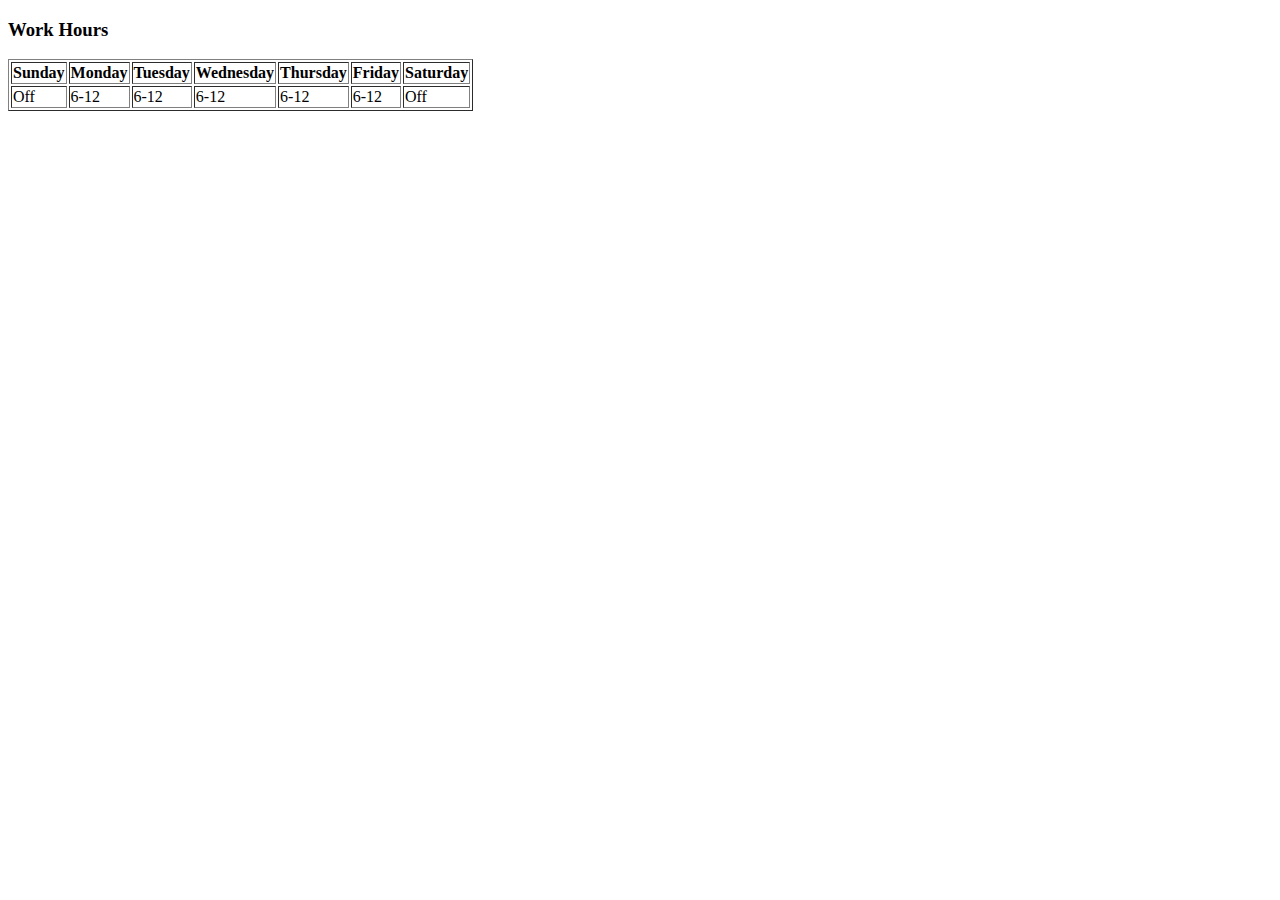
<file: index.html>
<!DOCTYPE html>
<html lang="en">
<head>
    <meta charset="UTF-8">
    <meta name="viewport" content="width=device-width, initial-scale=1.0">
    <title>Home</title>
<link rel="stylesheet" href="css/style.css">
</head>
<body>
    <h3>Work Hours</h3>
    <table border="1">
        <tr>
            <th>Sunday</th>
            <th>Monday</th>
            <th>Tuesday</th>
            <th>Wednesday</th>
            <th>Thursday</th>
            <th>Friday</th>
            <th>Saturday</th>
        </tr>
        <tr>
            <td>Off</td>
            <td>6-12</td>
            <td>6-12</td>
            <td>6-12</td>
            <td>6-12</td>
            <td>6-12</td>
            <td>Off</td>
        </tr>
    </table>
    
</body>
</html>
</file>
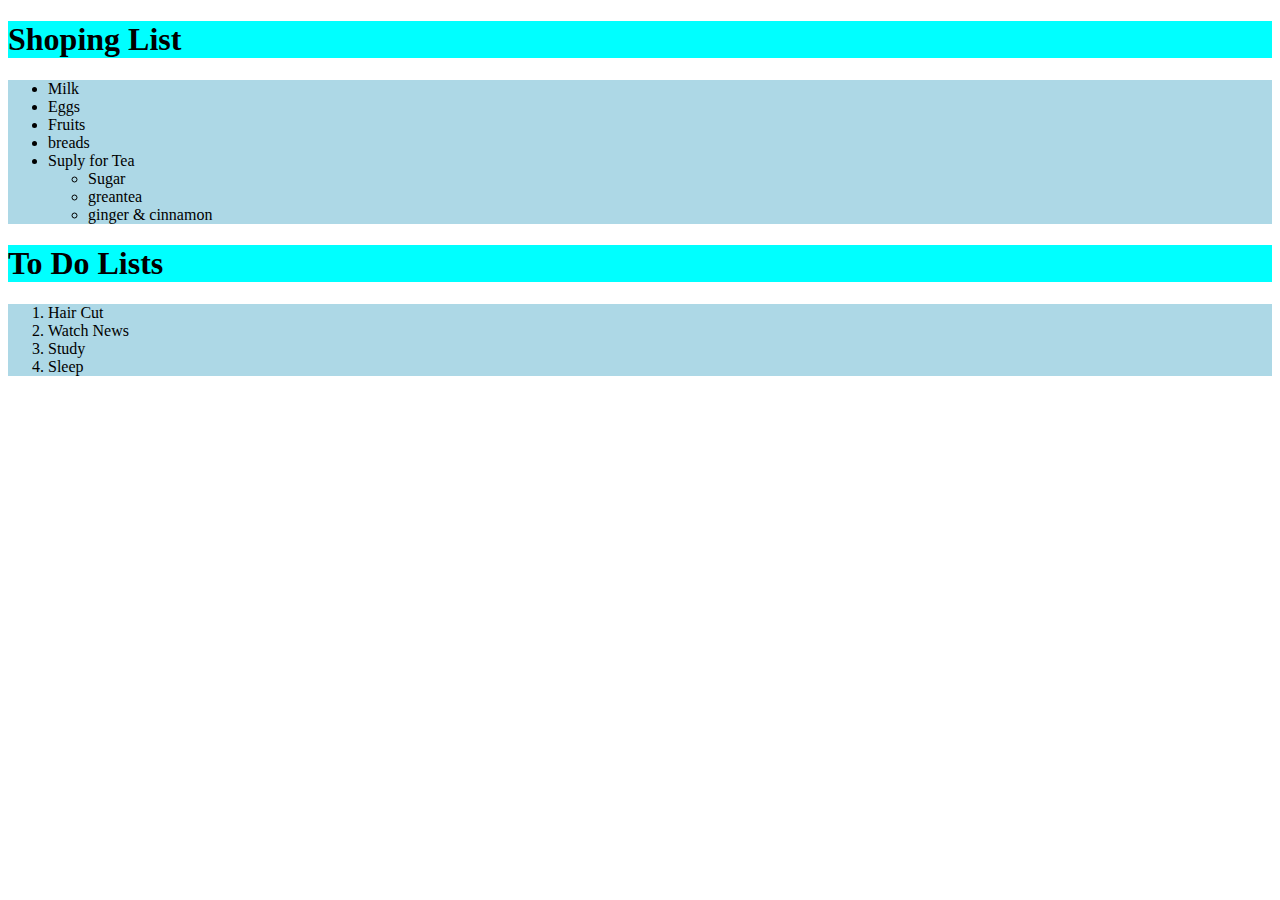
<file: lists.html>
<!DOCTYPE html>
<html lang="en">
<head>
    <meta charset="UTF-8">
    <meta name="viewport" content="width=device-width, initial-scale=1.0">
    <title>Home</title>
    <link rel="stylesheet" href="css/lists.css">
</head>
<body>
    <h1>Shoping List</h1>
    <ul>
        <li>Milk</li>
        <li>Eggs</li>
        <li>Fruits</li>
        <li>breads</li>
        <li>Suply for Tea
            <ul>
                <li>Sugar</li>
                <li>greantea</li>
                <li>ginger & cinnamon</li>
            </ul>
        </li>
    </ul>
    <h1>To Do Lists</h1>
    <ol>
        <li>Hair Cut</li>
        <li>Watch News</li>
        <li>Study</li>
        <li>Sleep</li>
    </ol>
    
</body>
</html>
</file>
<file: css/style.css>
h1{
    background-color: blue
}
</file>
<file: css/lists.css>
h1{
    background-color: aqua;
}
ul , ol{
    background-color: lightblue;
}
</file>
